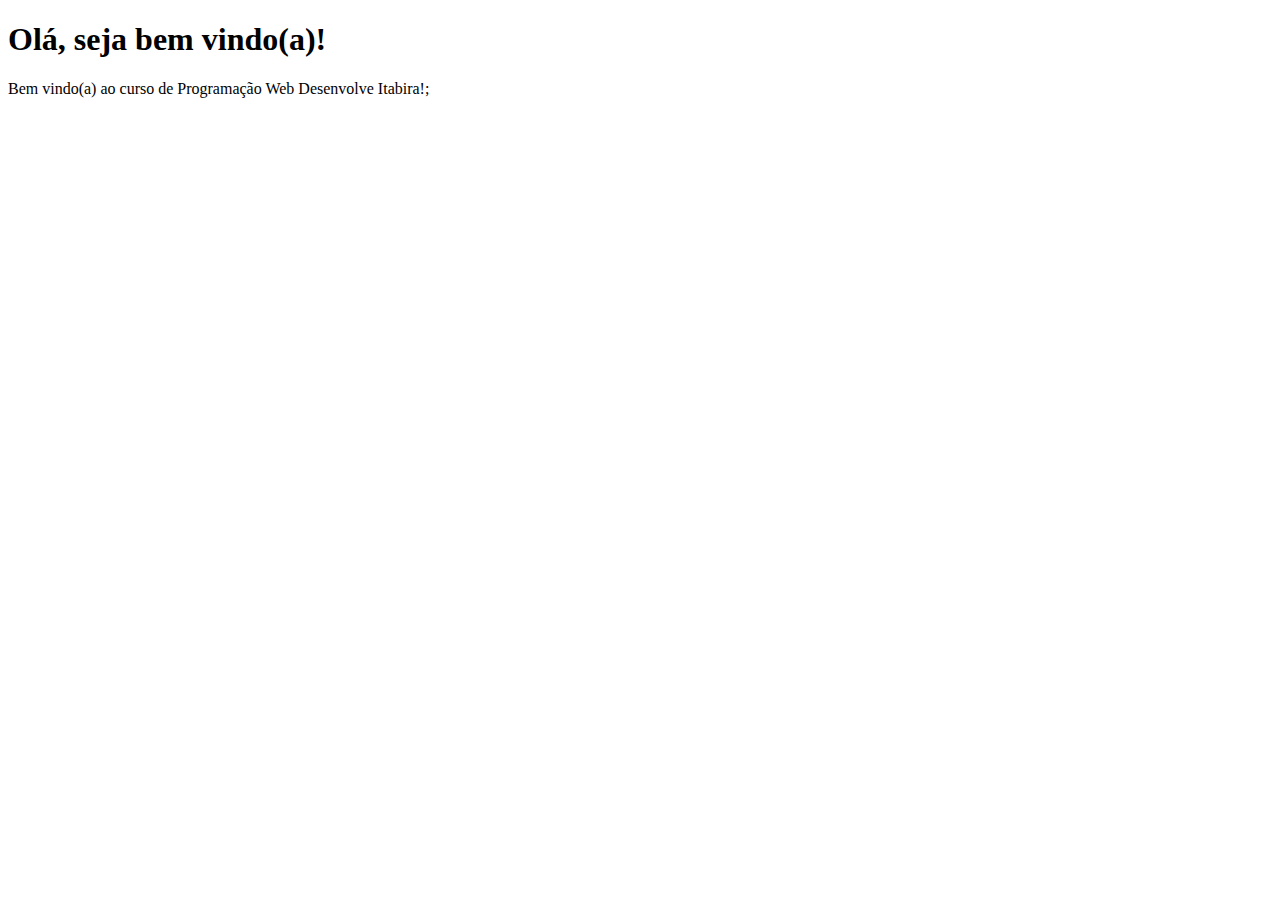
<file: Hello-world.html>
<!DOCTYPE html>
<html>
    <Head>
<title> Olá, pessoas!</title>
    </Head>
    <body>
        <h1>Olá, seja bem vindo(a)!</h1>
        <p>
        Bem vindo(a) ao curso de Programação Web Desenvolve Itabira!;
        </p>       
    </body>
</html>
</file>
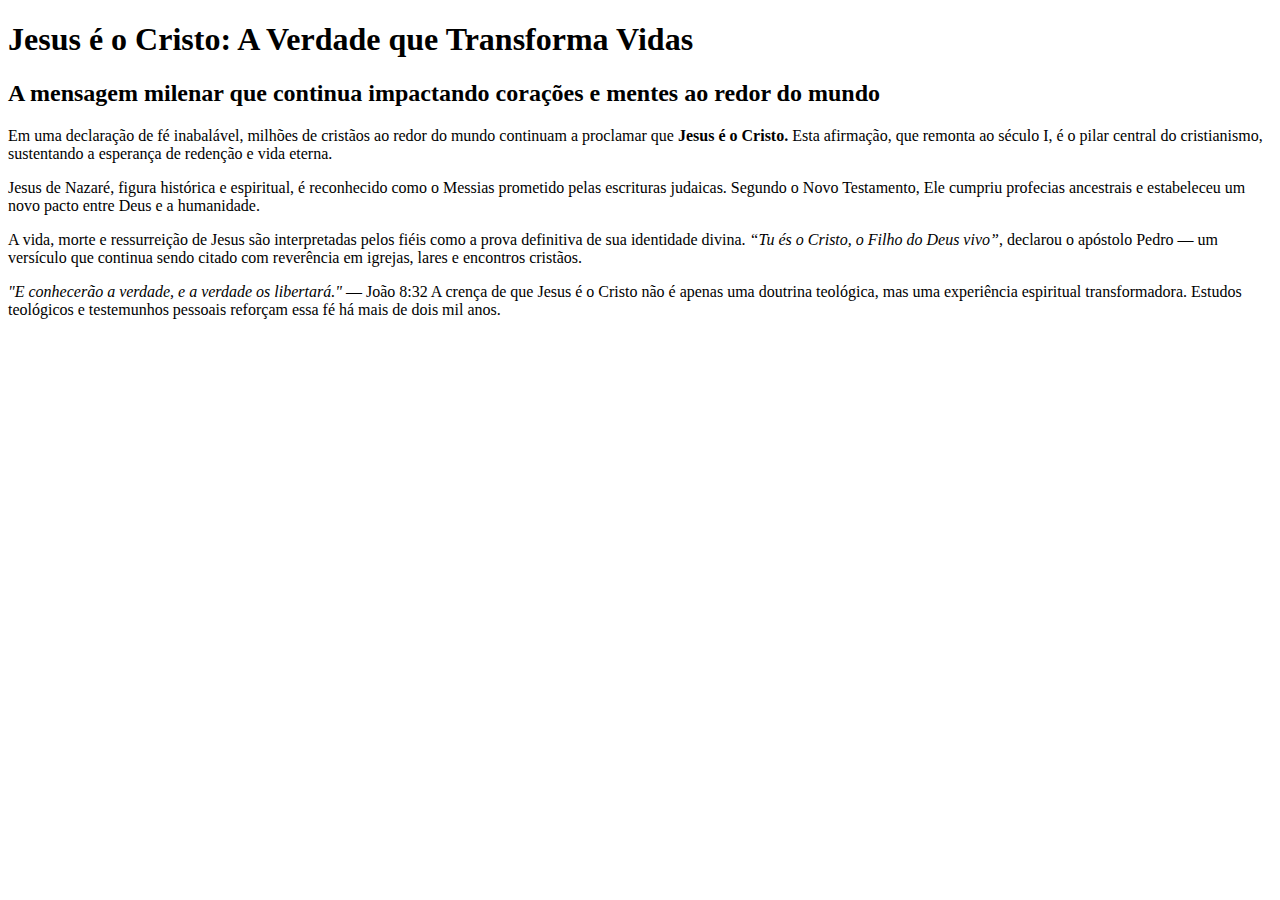
<file: Noticia.html>
<!DOCTYPE html>
<html lang="pt-BR">
<head>
    <meta charset="UTF-8">
    <meta name="viewport" content="width=device-width, initial-scale=1.0">
    <title>Noticias do Dia</title>
</head>
<body>
    <h1>Jesus é o Cristo: A Verdade que Transforma Vidas</h1>
    <h2>A mensagem milenar que continua impactando corações e mentes ao redor do mundo

</h2>
<p>Em uma declaração de fé inabalável, milhões de cristãos ao redor do mundo continuam a proclamar que <strong>Jesus é o Cristo.</strong> Esta afirmação, que remonta ao século I, é o pilar central do cristianismo, sustentando a esperança de redenção e vida eterna.</p>
<p>Jesus de Nazaré, figura histórica e espiritual, é reconhecido como o Messias prometido pelas escrituras judaicas. Segundo o Novo Testamento, Ele cumpriu profecias ancestrais e estabeleceu um novo pacto entre Deus e a humanidade.</p>
<p>A vida, morte e ressurreição de Jesus são interpretadas pelos fiéis como a prova definitiva de sua identidade divina. <em><q>Tu és o Cristo, o Filho do Deus vivo</q></em>, declarou o apóstolo Pedro — um versículo que continua sendo citado com reverência em igrejas, lares e encontros cristãos.</p>
<p><em>"E conhecerão a verdade, e a verdade os libertará."</em> — João 8:32
A crença de que Jesus é o Cristo não é apenas uma doutrina teológica, mas uma experiência espiritual transformadora. Estudos teológicos e testemunhos pessoais reforçam essa fé há mais de dois mil anos.</p>

    
</body>
</html>
</file>
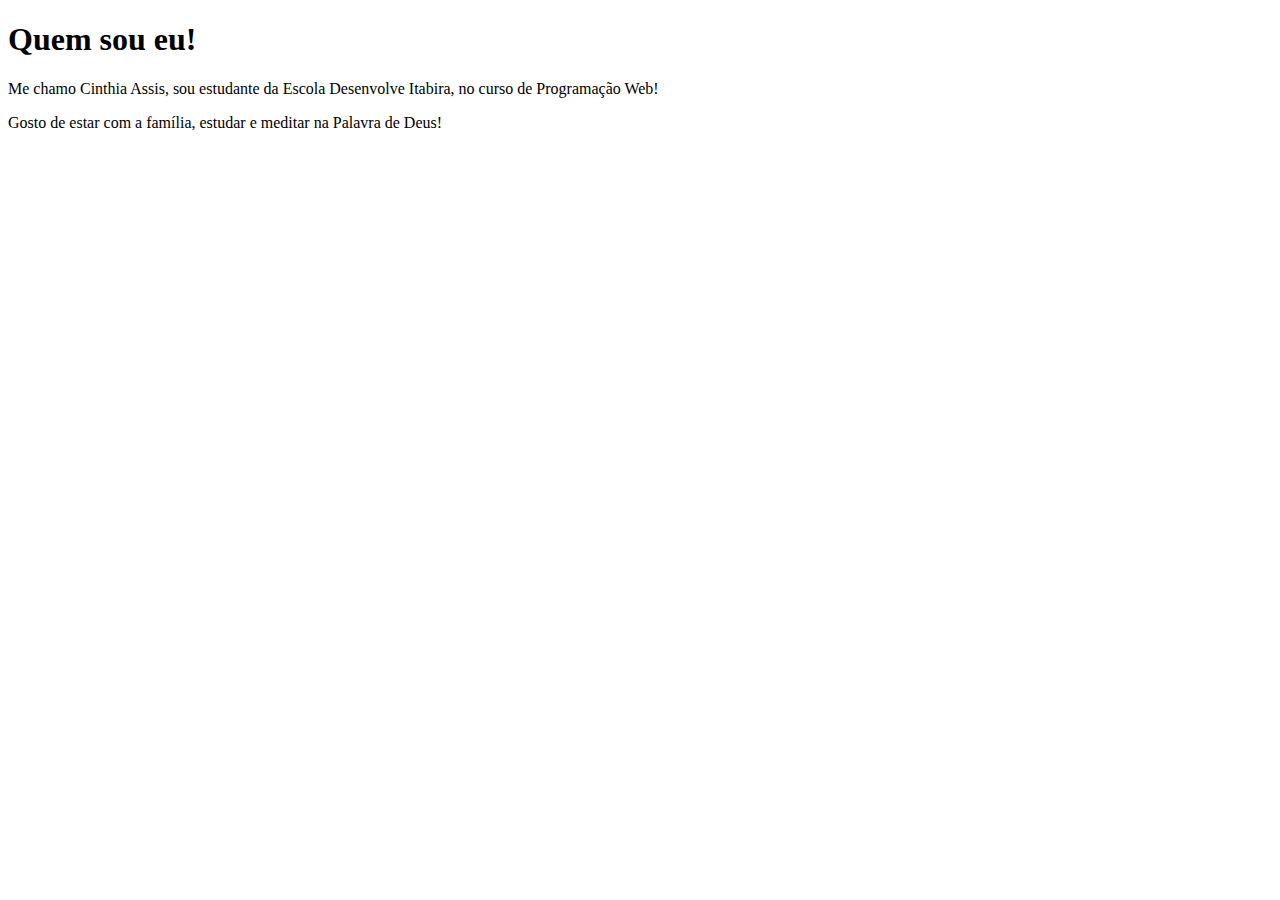
<file: página.html>
<!DOCTYPE html>
<html
<head>
    <title>Quem sou eu!</title>
</head>
<body> <head>
</head><h1>Quem sou eu!</h1>
</body><p>
    Me chamo Cinthia Assis, sou estudante da Escola Desenvolve Itabira, no curso de Programação Web!
</p>
    <p>
Gosto de estar com a família, estudar e meditar na Palavra de Deus!
    </p>
</body>
<html>
</file>
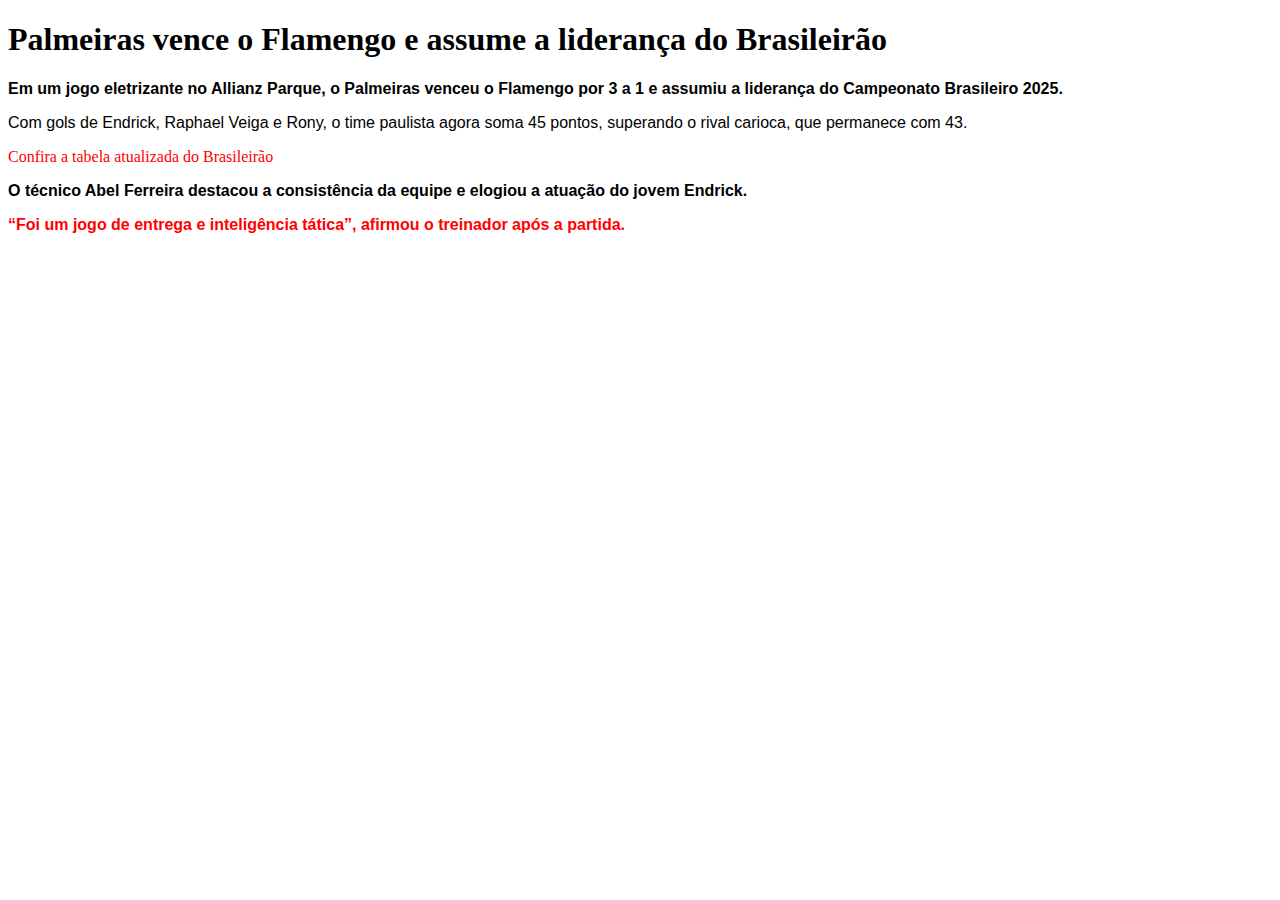
<file: CSS/Exercicio1CSS.html>
<!DOCTYPE html>
<html lang="pt-br">
<head>
  <meta charset="UTF-8">
  <title>Notícia Esportiva - CSS Seletores</title>
  <style>
    /* 1. Estilizar links */
    a {
      color: red;
      text-decoration: none;
    }

    a:hover {
      color: lime;
    }

    /* 2. Estilizar parágrafos */
    p {
      font-family: Arial, sans-serif;
    }

    h1 + p {
      font-weight: bold;
    }

    /* 3. Classe .destaque */
    .destaque {
      font-family: Arial, sans-serif;
    }

    p.destaque {
      font-weight: bold;
    }

    strong.destaque {
      color: red;
    }
  </style>
</head>
<body>

  <h1>Palmeiras vence o Flamengo e assume a liderança do Brasileirão</h1>
  <p>Em um jogo eletrizante no Allianz Parque, o Palmeiras venceu o Flamengo por 3 a 1 e assumiu a liderança do Campeonato Brasileiro 2025.</p>

  <p>Com gols de Endrick, Raphael Veiga e Rony, o time paulista agora soma 45 pontos, superando o rival carioca, que permanece com 43.</p>

  <a href="#">Confira a tabela atualizada do Brasileirão</a>

  <p class="destaque">O técnico Abel Ferreira destacou a consistência da equipe e elogiou a atuação do jovem Endrick.</p>

  <strong class="destaque">“Foi um jogo de entrega e inteligência tática”, afirmou o treinador após a partida.</strong>

</body>
</html>
</file>
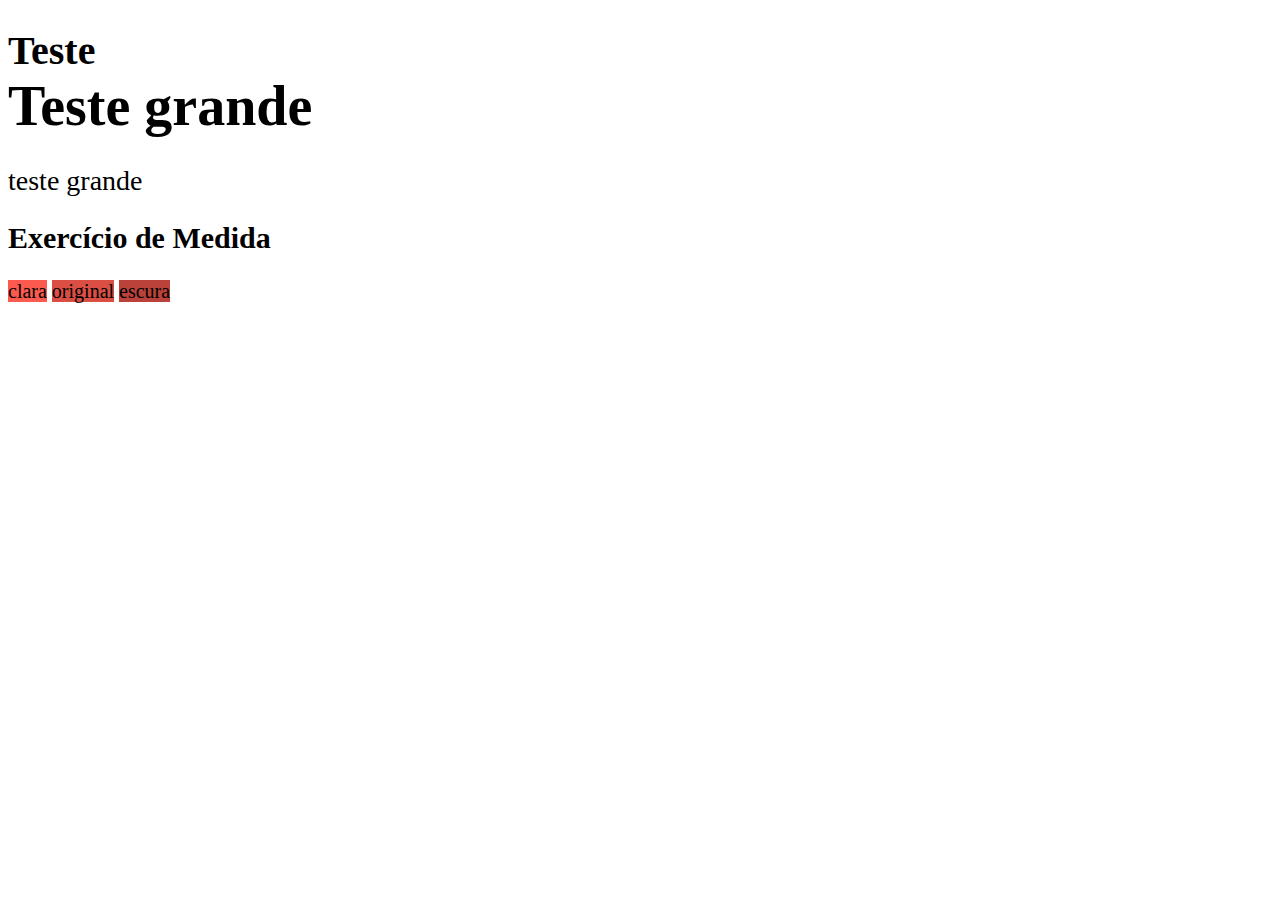
<file: CSS/Exerciciomedida.html>
<!DOCTYPE html>
<html lang="pt-br">
<head>
  <title>Exercício de Medida - CSS</title>
  <link rel="stylesheet" href="style.css">
</head>
<body>
    <h1>Teste
         <div class="principal">Teste grande</div> 
    </h1>
         <div class="secundario">teste grande</div>

    <h2>Exercício de Medida</h2>

    <div>
        <span class="cor-clara">clara</span>
        <span class="cor-padrao">original</span>
        <span class="cor-escura">escura</span>
    </div>
</body>
</html>
</file>
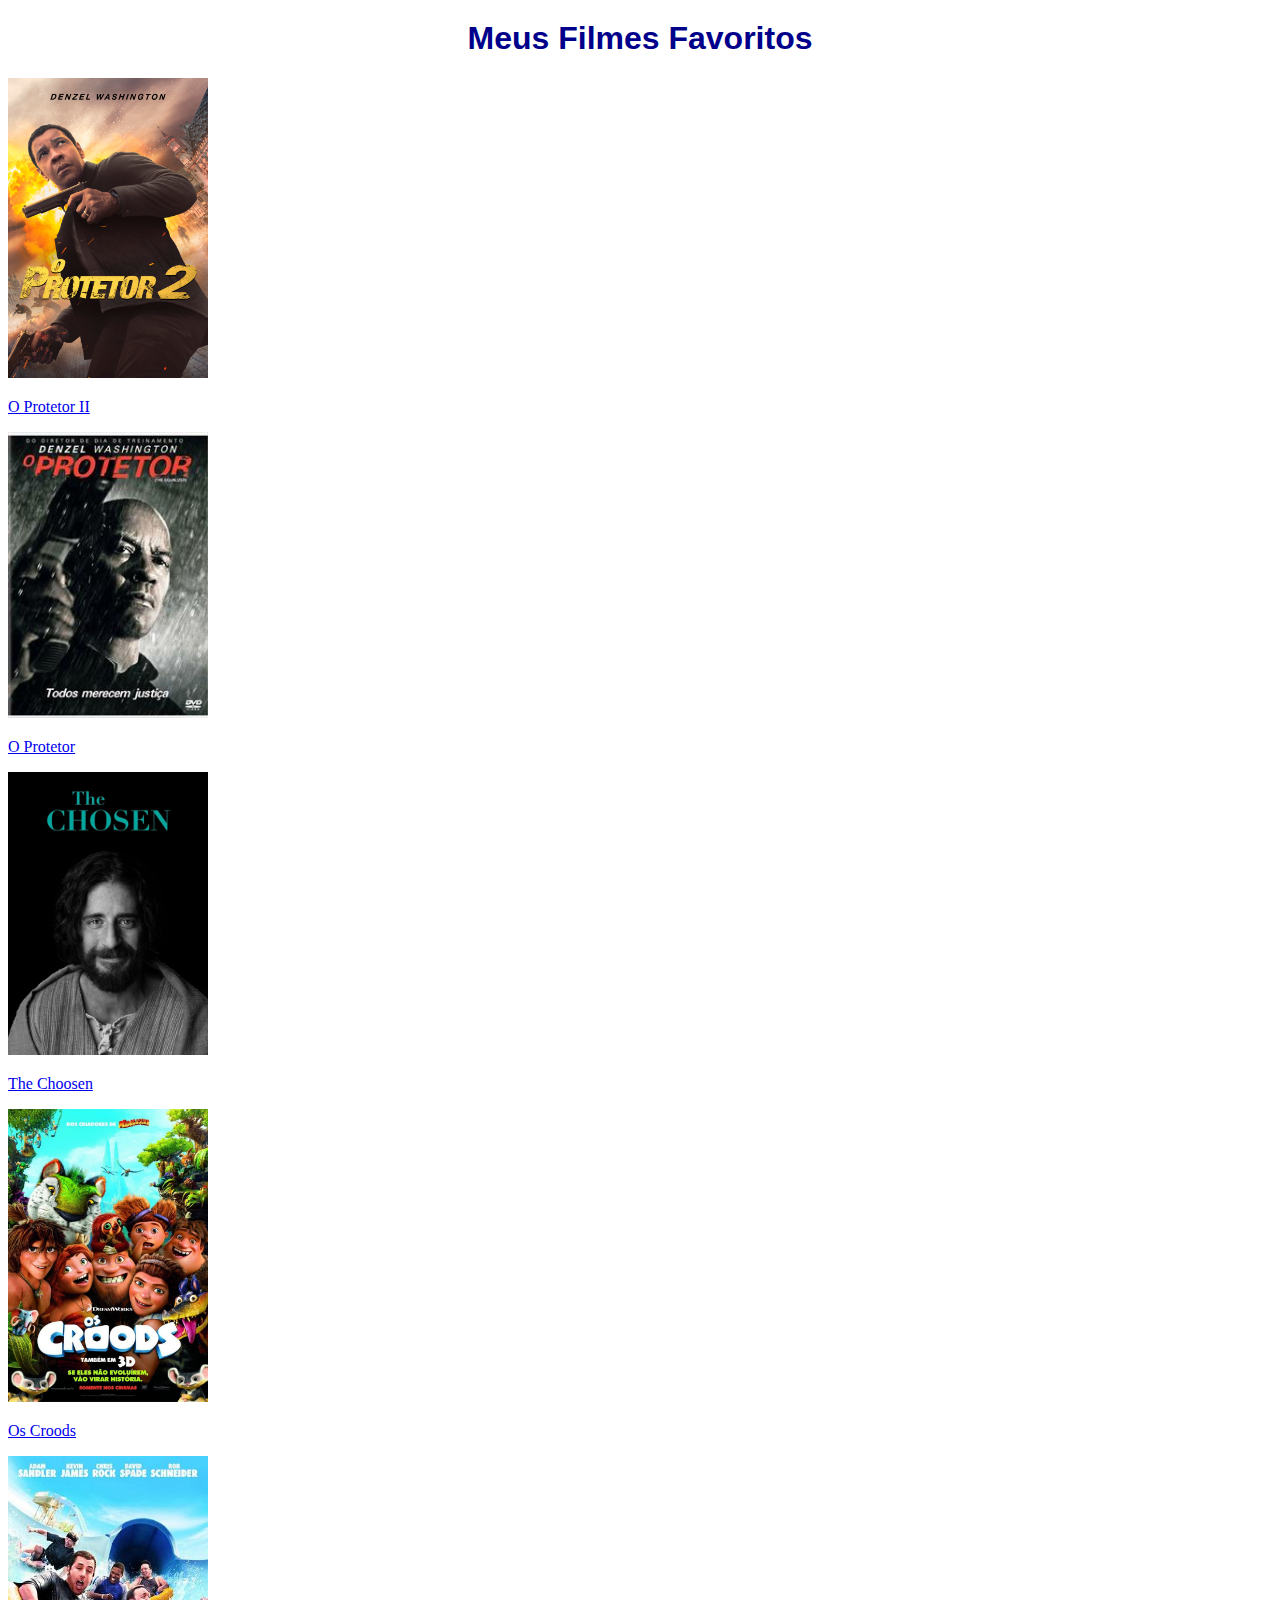
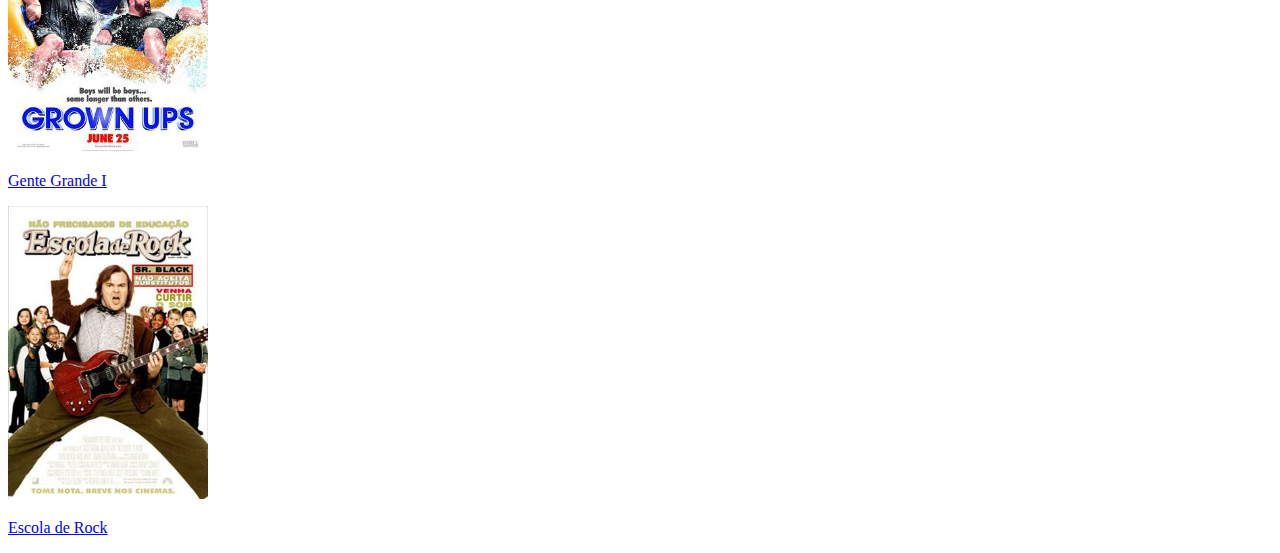
<file: Modulo 3 - HTML/ELEMENTOS-MULTIMÍDIA/Elementos Multimidia/Elementos-Multimidia.html>
<!DOCTYPE html>
<html lang="pt-BR">
<head>
    <meta charset="UTF-14">
    <title>Meus filmes</title>
    <style>
        #titulo {
            font-family: Arial, sans-serif;
            font-size: 32px;
            color: darkblue;
            text-align: center;
            margin-top: 20px;
        }
    </style>
</head>
<body>
    <h1 id="titulo">Meus Filmes Favoritos</h1>

    <section>
        <img src="O protetor II.jpg" alt="O Protetor II" width="200">
        <p>
            <a href="https://pt.wikipedia.org/wiki/The_Equalizer_2">O Protetor II</a>
        </p>
    </section>

    <section>
        <img src="O protetor.jpg" alt="O Protetor I" width="200">
        <p>
            <a href="https://pt.wikipedia.org/wiki/The_Equalizer_(filme)">O Protetor</a>
        </p>
    </section>

    <section>
        <img src="The Choosen.jpg" alt="The Chosen" width="200">
        <p>
            <a href="https://pt.wikipedia.org/wiki/The_Chosen">The Choosen</a>
        </p>
    </section>

    <section>
        <img src="os croods.jpg" alt="Os Croods" width="200">
        <p>
            <a href="https://pt.wikipedia.org/wiki/Os_Croods">Os Croods</a>
        </p>
    </section>

    <section>
        <img src="Gente Grande I.jpg" alt="Gente Grande I" width="200">
        <p>
            <a href="https://pt.wikipedia.org/wiki/Grown_Ups">Gente Grande I</a>
        </p>
    </section>

    <section>
        <img src="Escola de Rock.jpg" alt="Escola de Rock" width="200">
        <p>
            <a href="https://pt.wikipedia.org/wiki/Escola_de_Rock">Escola de Rock</a>
        </p>
    </section>
</body>
</html>
</file>
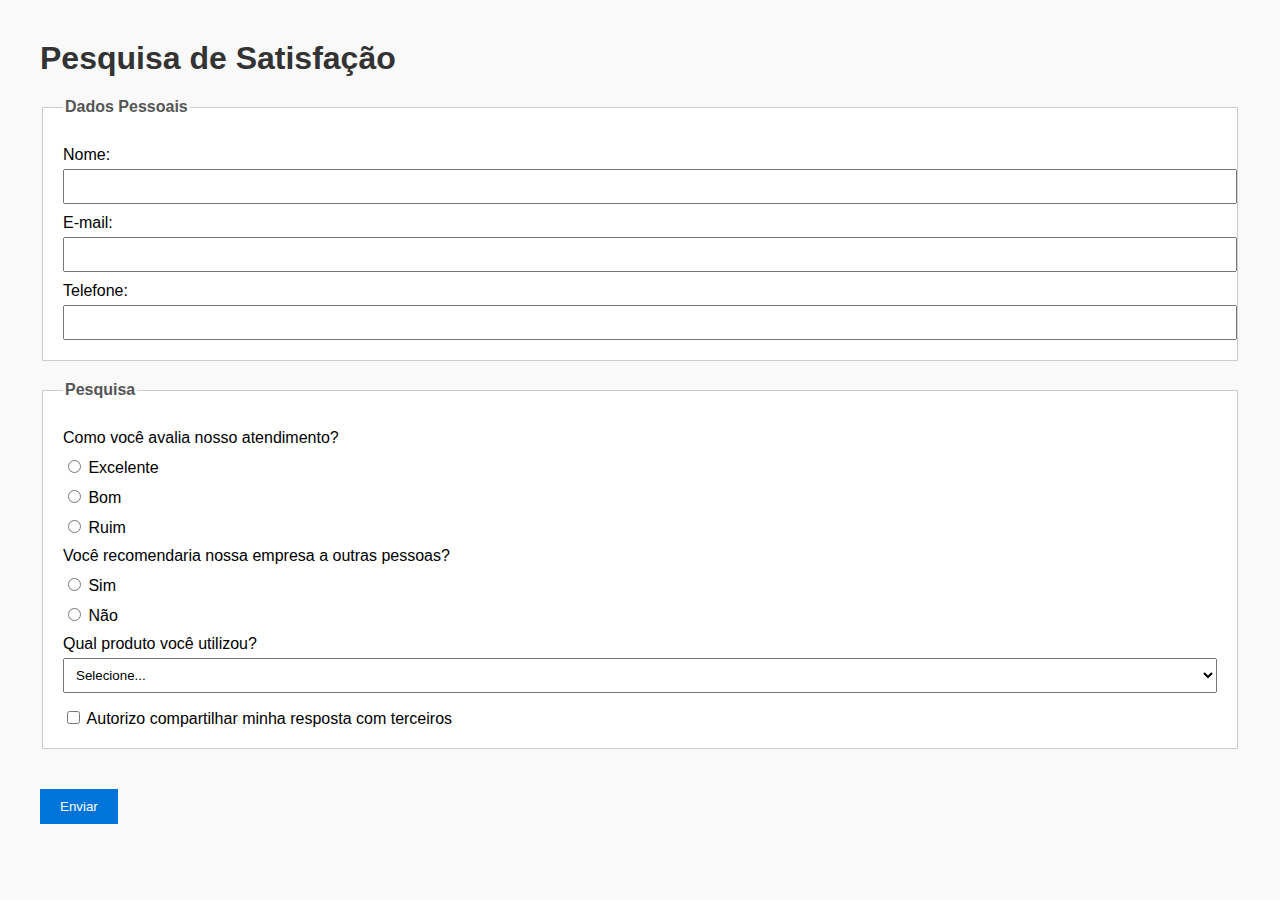
<file: Modulo 3 - HTML/ELEMENTOS-MULTIMÍDIA/Formularios/formulario.html>
<!DOCTYPE html>
<html lang="pt-BR">
<head>
    <meta charset="UTF-8">
    <title>Pesquisa de Satisfação</title>
    <style>
        body {
            font-family: Arial, sans-serif;
            margin: 40px;
            background-color: #f9f9f9;
        }

        h1 {
            color: #333;
        }

        fieldset {
            border: 1px solid #ccc;
            padding: 20px;
            margin-bottom: 20px;
            background-color: #fff;
        }

        legend {
            font-weight: bold;
            color: #555;
        }

        label {
            display: block;
            margin-top: 10px;
        }

        input[type="text"],
        input[type="email"],
        input[type="tel"],
        select {
            width: 100%;
            padding: 8px;
            margin-top: 5px;
        }

        input[type="submit"] {
            margin-top: 20px;
            padding: 10px 20px;
            background-color: #0074D9;
            color: white;
            border: none;
            cursor: pointer;
        }

        input[type="submit"]:hover {
            background-color: #005fa3;
        }

        .checkbox {
            margin-top: 15px;
        }
    </style>
</head>
<body>

    <h1>Pesquisa de Satisfação</h1>

    <form action="#" method="post">

        <!-- Parte A: Dados Pessoais -->
        <fieldset>
            <legend>Dados Pessoais</legend>

            <label for="nome">Nome:</label>
            <input type="text" id="nome" name="nome" required>

            <label for="email">E-mail:</label>
            <input type="email" id="email" name="email" required>

            <label for="telefone">Telefone:</label>
            <input type="tel" id="telefone" name="telefone">
        </fieldset>

        <!-- Parte B: Pesquisa -->
        <fieldset>
            <legend>Pesquisa</legend>

            <label>Como você avalia nosso atendimento?</label>
            <label><input type="radio" name="atendimento" value="excelente" required> Excelente</label>
            <label><input type="radio" name="atendimento" value="bom"> Bom</label>
            <label><input type="radio" name="atendimento" value="ruim"> Ruim</label>

            <label>Você recomendaria nossa empresa a outras pessoas?</label>
            <label><input type="radio" name="recomendaria" value="sim" required> Sim</label>
            <label><input type="radio" name="recomendaria" value="nao"> Não</label>

            <label for="produto">Qual produto você utilizou?</label>
            <select id="produto" name="produto" required>
                <option value="">Selecione...</option>
                <option value="produto1">Produto 1</option>
                <option value="produto2">Produto 2</option>
                <option value="produto3">Produto 3</option>
            </select>

            <label class="checkbox">
                <input type="checkbox" name="compartilhar" value="sim">
                Autorizo compartilhar minha resposta com terceiros
            </label>
        </fieldset>

        <input type="submit" value="Enviar">
    </form>

</body>
</html>
</file>
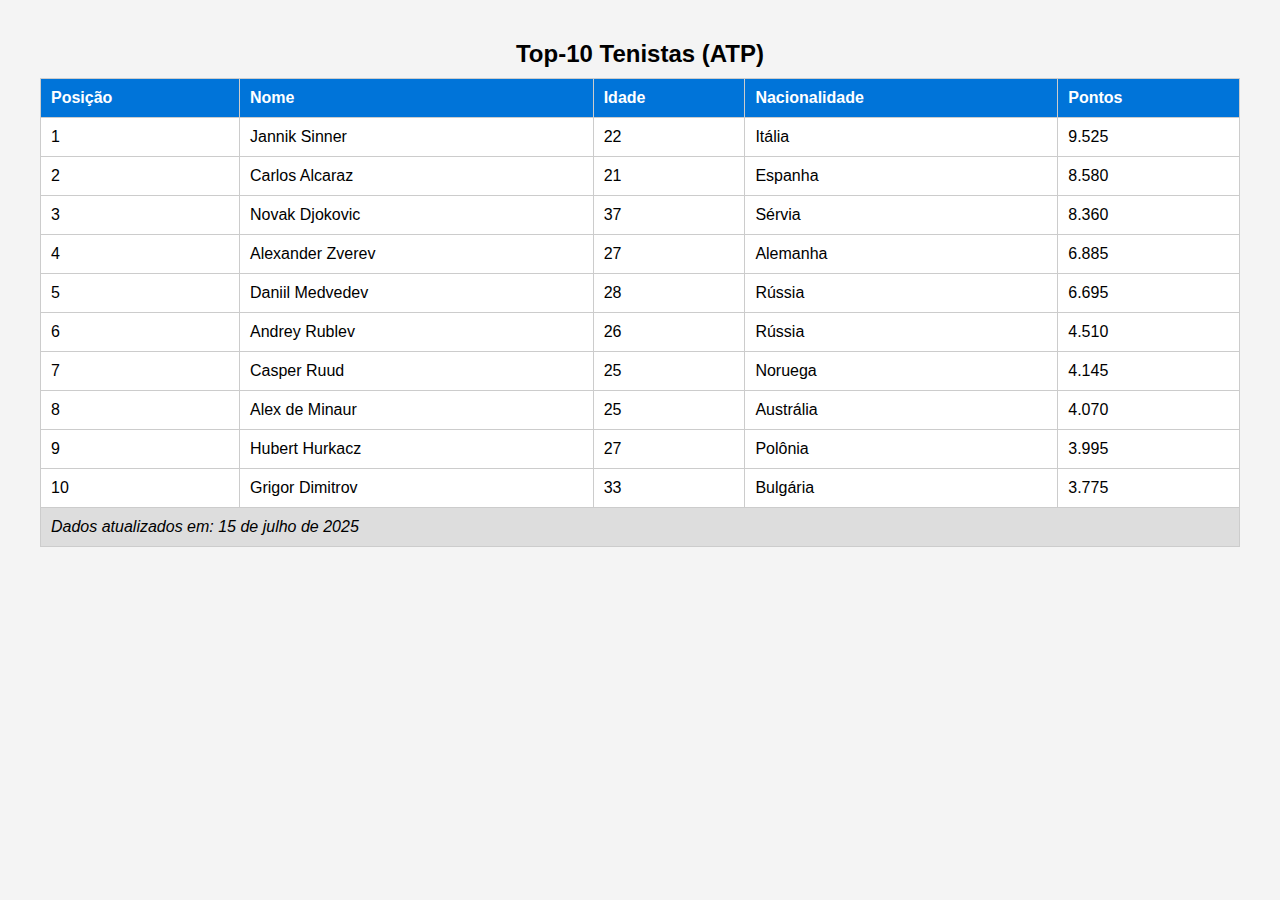
<file: Modulo 3 - HTML/ELEMENTOS-MULTIMÍDIA/TABELAS/tenistas.html>
<!DOCTYPE html>
<html lang="pt-BR">
<head>
    <meta charset="UTF-8">
    <title>Ranking Top-10 Tenistas</title>
    <style>
        body {
            font-family: Arial, sans-serif;
            margin: 40px;
            background-color: #f4f4f4;
        }

        table {
            border-collapse: collapse;
            width: 100%;
            background-color: #fff;
        }

        th, td {
            border: 1px solid #ccc;
            padding: 10px;
            text-align: left;
        }

        thead {
            background-color: #0074D9;
            color: white;
        }

        tfoot {
            background-color: #ddd;
            text-align: center;
            font-style: italic;
        }

        caption {
            caption-side: top;
            font-size: 1.5em;
            margin-bottom: 10px;
            font-weight: bold;
        }
    </style>
</head>
<body>

    <table>
        <caption>Top-10 Tenistas (ATP)</caption>
        <thead>
            <tr>
                <th>Posição</th>
                <th>Nome</th>
                <th>Idade</th>
                <th>Nacionalidade</th>
                <th>Pontos</th>
            </tr>
        </thead>
        <tbody>
            <tr><td>1</td><td>Jannik Sinner</td><td>22</td><td>Itália</td><td>9.525</td></tr>
            <tr><td>2</td><td>Carlos Alcaraz</td><td>21</td><td>Espanha</td><td>8.580</td></tr>
            <tr><td>3</td><td>Novak Djokovic</td><td>37</td><td>Sérvia</td><td>8.360</td></tr>
            <tr><td>4</td><td>Alexander Zverev</td><td>27</td><td>Alemanha</td><td>6.885</td></tr>
            <tr><td>5</td><td>Daniil Medvedev</td><td>28</td><td>Rússia</td><td>6.695</td></tr>
            <tr><td>6</td><td>Andrey Rublev</td><td>26</td><td>Rússia</td><td>4.510</td></tr>
            <tr><td>7</td><td>Casper Ruud</td><td>25</td><td>Noruega</td><td>4.145</td></tr>
            <tr><td>8</td><td>Alex de Minaur</td><td>25</td><td>Austrália</td><td>4.070</td></tr>
            <tr><td>9</td><td>Hubert Hurkacz</td><td>27</td><td>Polônia</td><td>3.995</td></tr>
            <tr><td>10</td><td>Grigor Dimitrov</td><td>33</td><td>Bulgária</td><td>3.775</td></tr>
        </tbody>
        <tfoot>
            <tr>
                <td colspan="5">Dados atualizados em: 15 de julho de 2025</td>
            </tr>
        </tfoot>
    </table>

</body>
</html>
</file>
<file: CSS/style.css>
html { font-size: 20px; }

html h1 { font-size: 2rem; }/*2*20=40px*/

h1 > .principal { font-size: 1.4em; }/*1.4*40=56px*/

html .secundario { font-size: 1.4rem; }/*1.4*20=28px*/

.cor-clara {
  background-color: rgb(252, 90, 78);
}

.cor-padrao {
  background-color: rgb(219, 78, 68);
}
.cor-escura {
  background-color: rgb(186, 66, 58);
}
</file>
